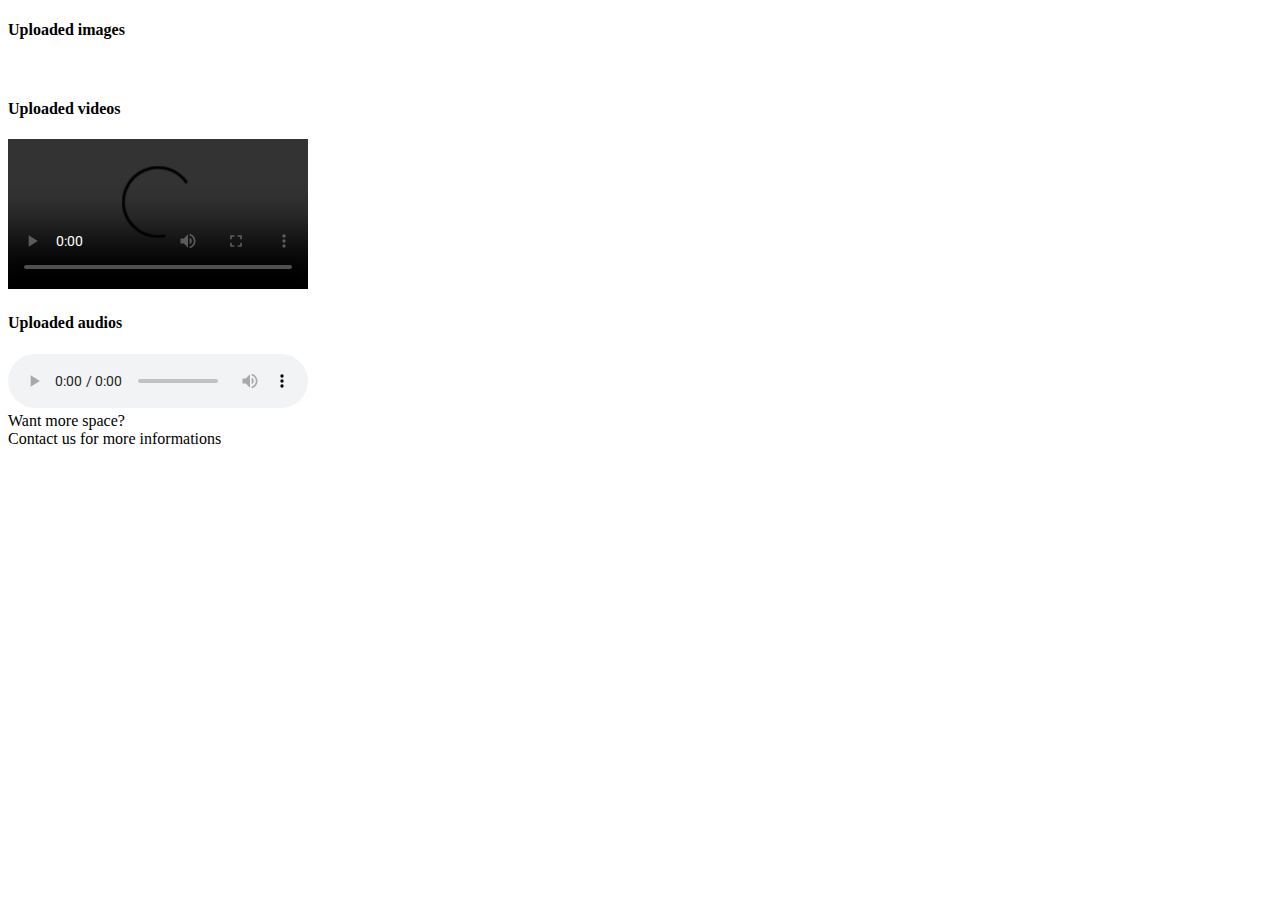
<file: src/main/resources/templates/index.html>
﻿<!DOCTYPE html>
<html lang="en" xmlns:th="https://www.thymeleaf.org">

<head>
    <meta charset="utf-8">
    <meta http-equiv="X-UA-Compatible" content="IE=edge">
    <meta name="viewport" content="width=device-width, shrink-to-fit=9">
    <meta name="description" content="Gambolthemes">
    <meta name="author" content="Gambolthemes">
    <title>Drop.io</title>

    <!-- Favicon Icon -->
    <link rel="icon" type="image/png" href="images/fav.png">

    <!-- Stylesheets -->
    <link href='http://fonts.googleapis.com/css?family=Roboto:400,700,500' rel='stylesheet'>
    <link th:href="@{vendor/unicons-2.0.1/css/unicons.css}" rel="stylesheet">
    <link th:href="@{css/vertical-responsive-menu.min.css}" rel="stylesheet">
    <link th:href="@{css/style.css}" rel="stylesheet">
    <link th:href="@{css/responsive.css}" rel="stylesheet">
    <link th:href="@{css/night-mode.css}" rel="stylesheet">

    <!-- Vendor Stylesheets -->
    <link th:href="@{vendor/fontawesome-free/css/all.min.css}" rel="stylesheet">
    <link th:href="@{vendor/OwlCarousel/assets/owl.carousel.css}" rel="stylesheet">
    <link th:href="@{vendor/OwlCarousel/assets/owl.theme.default.min.css}" rel="stylesheet">
    <link th:href="@{vendor/bootstrap/css/bootstrap.min.css}" rel="stylesheet">
    <link rel="stylesheet" type="text/css" th:href="@{vendor/semantic/semantic.min.css}">

</head>

<body>
<!-- Header Start -->
<header th:insert="fragments/header.html :: header"></header>

<!-- Header End -->
<!-- Left Sidebar Start -->
<nav th:insert="fragments/left-bar.html :: nav"></nav>
<!-- Left Sidebar End -->
<!-- Body Start -->
<div class="wrapper">
    <div class="sa4d25">
        <div class="container-fluid">
            <div class="row">
                <div class="section3125 mt-50">
                    <h4 class="item_title">Uploaded images</h4>
                    <div class="la5lo1">
                        <div class="owl-carousel featured_courses owl-theme">
                            <div class="item" th:each="image : ${images}">
                                <div style="height: auto; width: 250px;" class="fcrse_1 mb-20">
                                    <img th:src="${'data:image/jpeg;base64,' + image}"/>
                                </div>
                            </div>
                        </div>
                    </div>
                </div>
                <div class="section3125 mt-50">
                    <h4 class="item_title">Uploaded videos</h4>
                    <div class="la5lo1">
                        <div class="owl-carousel featured_courses owl-theme">
                            <div class="item" th:each="video : ${videos}">
                                <div style="height: auto; width: 500px" class="fcrse_1 mb-20">
                                    <video controls>
                                        <source type="video/webm" th:src="${'data:video/webm;base64,' + video}"/>
                                        <source type="video/mp4" th:src="${'data:video/mp4;base64,' + video}"/>
                                    </video>
                                </div>
                            </div>
                        </div>
                    </div>
                </div>
                <div class="section3125 mt-50">
                    <h4 class="item_title">Uploaded audios</h4>
                    <div class="la5lo1">
                        <div class="owl-carousel featured_courses owl-theme">
                            <div class="item" th:each="audio : ${audios}">
                                <div class="fcrse_1 mb-20">
                                    <audio controls>
                                        <source type="audio/ogg" th:src="${'data:audio/ogg;base64,' + audio}"/>
                                    </audio>
                                </div>
                            </div>
                        </div>
                    </div>
                </div>
                <div class="section3125 mt-50">
                    <div class="banner">
                        <div class=" big-text">Want more space?</div>
                        <a th:href="@{/contact}">Contact us for more informations</a>
                    </div>
                </div>
            </div>
        </div>
    </div>
</div>
<footer th:insert="fragments/footer.html :: footer"></footer>
<!-- Body End -->

<script th:src="@{js/vertical-responsive-menu.min.js}"></script>
<script th:src="@{js/jquery-3.3.1.min.js}"></script>
<script th:src="@{vendor/bootstrap/js/bootstrap.bundle.min.js}"></script>
<script th:src="@{vendor/OwlCarousel/owl.carousel.js}"></script>
<script th:src="@{vendor/semantic/semantic.min.js}"></script>
<script th:src="@{js/custom.js}"></script>
<script th:src="@{js/night-mode.js}"></script>


</body>

</html>
</file>
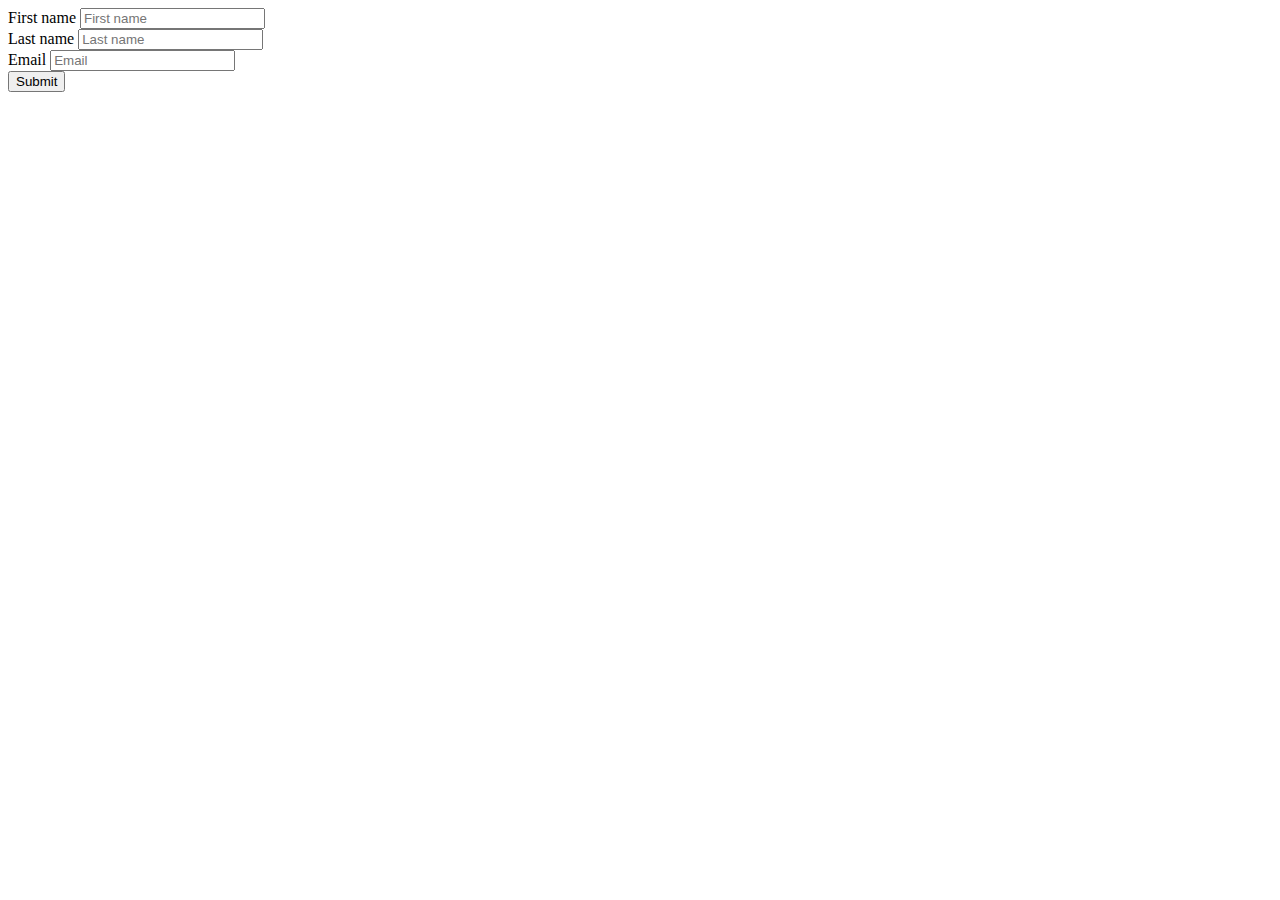
<file: src/main/resources/templates/form-contact.html>
<!DOCTYPE html>
<html lang="en" xmlns:th="http://www.w3.org/1999/xhtml">

<head>
    <meta charset="utf-8">
    <meta http-equiv="X-UA-Compatible" content="IE=edge">
    <meta name="viewport" content="width=device-width, shrink-to-fit=9">
    <meta name="description" content="Gambolthemes">
    <meta name="author" content="Gambolthemes">
    <title>Contact</title>

    <!-- Favicon Icon -->
    <link rel="icon" type="image/png" href="images/fav.png">

    <!-- Stylesheets -->
    <link href='http://fonts.googleapis.com/css?family=Roboto:400,700,500' rel='stylesheet'>
    <link th:href="@{vendor/unicons-2.0.1/css/unicons.css}" rel="stylesheet">
    <link th:href="@{css/vertical-responsive-menu.min.css}" rel="stylesheet">
    <link th:href="@{css/style.css}" rel="stylesheet">
    <link th:href="@{css/responsive.css}" rel="stylesheet">
    <link th:href="@{css/night-mode.css}" rel="stylesheet">

    <!-- Vendor Stylesheets -->
    <link th:href="@{vendor/fontawesome-free/css/all.min.css}" rel="stylesheet">
    <link th:href="@{vendor/OwlCarousel/assets/owl.carousel.css}" rel="stylesheet">
    <link th:href="@{vendor/OwlCarousel/assets/owl.theme.default.min.css}" rel="stylesheet">
    <link th:href="@{vendor/bootstrap/css/bootstrap.min.css}" rel="stylesheet">
    <link rel="stylesheet" type="text/css" th:href="@{vendor/semantic/semantic.min.css}">

</head>

<body>
<!-- Header Start -->
<header th:insert="fragments/header.html :: header"></header>
<!-- Header End -->
<!-- Left Sidebar Start -->
<nav th:insert="fragments/left-bar.html :: nav"></nav>
<!-- Left Sidebar End -->
<!-- Body Start -->
<div class="wrapper">
    <div class="sa4d25">
        <div class="container-fluid">
            <div class="row">
                <div class="col-lg-12">
                    <form th:action="@{/contact}" method="post" th:object="${informations}">
                        <div class="form-row">
                            <div class="form-group col-md-6">
                                <label for="firstName">First name</label>
                                <input type="text" class="form-control" id="firstName" placeholder="First name" th:field="*{firstName}">
                                <span th:if="${#fields.hasErrors('firstName')}" th:errors="*{firstName}"></span><br>
                            </div>
                            <div class="form-group col-md-6">
                                <label for="lastName">Last name</label>
                                <input type="text" class="form-control" id="lastName" placeholder="Last name" th:field="*{lastName}">
                                <span th:if="${#fields.hasErrors('lastName')}" th:errors="*{lastName}"></span><br>
                            </div>
                            <div class="form-group">
                                <label for="email">Email</label>
                                <input type="email" class="form-control" id="email" placeholder="Email" th:field="*{email}">
                                <span th:if="${#fields.hasErrors('email')}" th:errors="*{email}"></span><br>
                            </div>
                        </div>
                        <button type="submit" class="btn btn-primary">Submit</button>
                    </form>
                </div>
            </div>
        </div>
    </div>
</div>
<footer th:insert="fragments/footer.html :: footer"></footer>
<!-- Body End -->

<script th:src="@{js/vertical-responsive-menu.min.js}"></script>
<script th:src="@{js/jquery-3.3.1.min.js}"></script>
<script th:src="@{vendor/bootstrap/js/bootstrap.bundle.min.js}"></script>
<script th:src="@{vendor/OwlCarousel/owl.carousel.js}"></script>
<script th:src="@{vendor/semantic/semantic.min.js}"></script>
<script th:src="@{js/custom.js}"></script>
<script th:src="@{js/night-mode.js}"></script>


</body>

</html>
</file>
